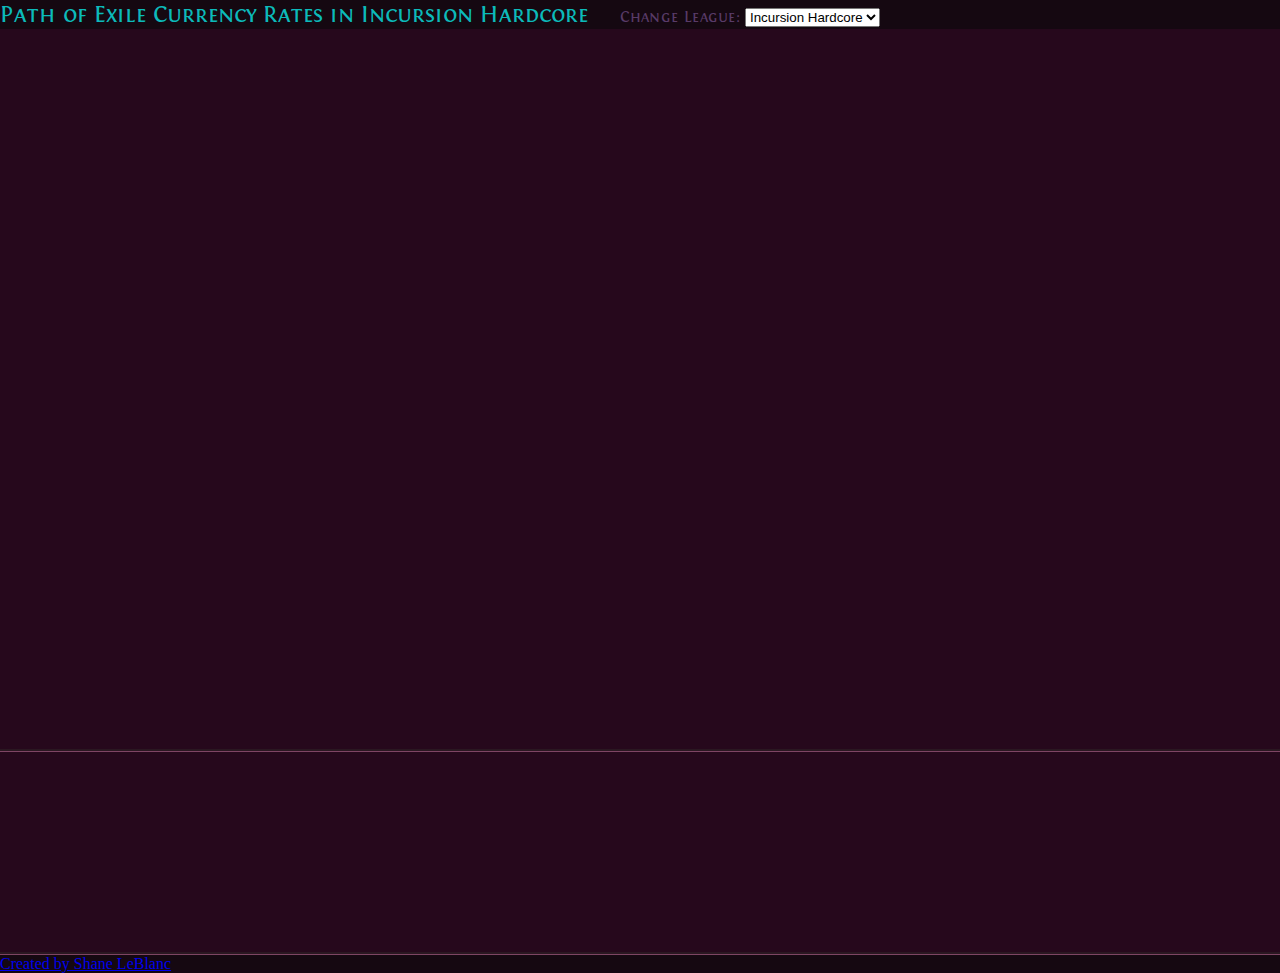
<file: index.html>
<!DOCTYPE html>
<!--[if lte IE 6]><html class="preIE7 preIE8 preIE9"><![endif]-->
<!--[if IE 7]><html class="preIE8 preIE9"><![endif]-->
<!--[if IE 8]><html class="preIE9"><![endif]-->
<!--[if gte IE 9]><!--><html><!--<![endif]-->
  <head>
    <meta charset="UTF-8">
    <title>PoE Incursion Hardcore Currency Rates</title>
  <link rel="stylesheet" href="css/site.css" type="text/css">
  <script type="text/javascript" src="js/main.js">

  </script>

  </head>
  <body>
    <div class="container">
    <div class="nav" id="navbar">
      <div id="title">
      <a id="league-title">Path of Exile Currency Rates in Incursion Hardcore</a>

      <span style="font-size:16px; color:var(--color-bar);">

    &nbsp;&nbsp;&nbsp;&nbsp;&nbsp;
    Change League: <select id="league" onchange="switchLeague()">
      <option value="tmphardcore" selected="selected">Incursion Hardcore</option>
      <option value="Incursion">Incursion</option>
      <option value="Standard">Standard</option>
      <option value="Hardcore">Hardcore</option>
    </select>
    </span>
  </div>
</div>
    <div class="BarGraph" id="chart">
    </div>
    <div class="BarGraph" id="underneath">
    </div>
  </div>
        <span> <a href="https://shaneleblanc.net">Created by Shane LeBlanc</a></span>
      <script>
        clearChart();
        updateRates();
      </script>
  </body>
</html>
</file>
<file: css/site.css>
:root {
  --color-bg: rgba(21, 8, 17, 1);
  --color-barbg: rgba(38, 8, 28, 1);
  --color-light: rgba(12, 186, 186, 1);
  --color-medium: rgba(1, 186, 239, 1);
  --color-dark: rgba(56, 0, 54, 1);
  --color-bar: #593b68;
  --color-bar2: #79518e;
  --color-red1: #7E4564;
  --color-red2: #501635;
  --color-red3: #632A49;
  --color-whitered: #BB90A8;
  --page-spacing: 0px;
}
@font-face {
    font-family: 'Fontin SmallCaps';
    src: url('fonts/Fontin-SmallCaps.woff2') format('woff2'),
        url('fonts/Fontin-SmallCaps.woff') format('woff');
    font-weight: normal;
    font-style: normal;
}

html, body {
  margin: 0;
  background-color: var(--color-bg);
}

button {
  display: inline-block;
  padding: 5px 10px;
  text-align: center;
  text-decoration: none;
  white-space: nowrap;
  background-color: var(--color-red2);
  color: var(--color-whitered);
  border-radius: 1px;
  border: 1px solid #ffffff;
  cursor: pointer;
  box-sizing: border-box;
}

.button[disabled], button[disabled], input[type="submit"][disabled], input[type="reset"][disabled], input[type="button"][disabled] {
    cursor: default;
    opacity: .5;
  }
.button:focus, .button:hover, button:focus, button:hover, input[type="submit"]:focus, input[type="submit"]:hover, input[type="reset"]:focus, input[type="reset"]:hover, input[type="button"]:focus, input[type="button"]:hover {
    background-color: #c9c9c9;
    background-color: #2aa198;
  color: #002b36;
    outline: 0;
  }



.BarGraph {
  grid-row: 2;
  display: grid;
  background-color: var(--color-barbg);
  margin-left: var(--page-spacing);
  grid-template-columns: repeat(40, 1fr);
  grid-template-rows: 1;
  grid-gap: 5px;
  height: 80vh;
  width: auto;
  align-items: flex-end;
  position: relative;
  word-wrap: break-word;
  border-bottom-style: groove;
  border-bottom-color: var(--color-red1);

}

.BarGraph-bar {
  font-family: "Fontin SmallCaps";
  font-weight: normal;
  font-style: normal;
  font-size: 18px;
  margin: 0;
  padding: 0;
  width: 75px;
  border-radius: 5px 5px 0 0;
  transition: transform 0.5s, filter 0.5s;
  color: var(--color-medium);
  z-index: 1;
}
.BarGraph-bar-small {
  font-family: "Fontin SmallCaps";
  font-weight: normal;
  font-style: normal;
  font-size: 12px;
  margin: 0;
  padding: 0;
  width: 75px;
  border-radius: 5px 5px 0 0;
  transition: transform 0.5s, filter 0.5s;
  color: var(--color-medium);
  z-index: 1;
}
.info {
  display: grid;
  align-items: center;
  grid-template-columns: 1;
  grid-template-rows: auto;
}
.infoline {
  display: flex;

  align-items: center;
  vertical-align: middle;
}
.nav {
  color: var(--color-light);
}
.container {
  display: grid;
  grid-template-rows: 3;
  grid-template-columns: 1;
align-content: space-between;
  align-self: center;
}
.img {
  vertical-align: middle;
}
.hidden {
  display: hidden;
  visibility: hidden;
}
[class^="BarGraph-bar"]:nth-child(even){
  background-color: var(--color-bar);
}
[class^="BarGraph-bar"]:nth-child(odd){
  background-color: var(--color-bar2);
}
[id$="-info"] {
  align-content: center;
  text-align: center;
}
.BarGraph-bar:hover {
  filter: brightness(1.25);
  position: relative;
  left: 0;
  width: 200px;
  z-index: 10;
  transition: width 0s;
  transform: translate3d(0px, 0px, 0px);
}
.BarGraph-bar-small:hover {
  filter: brightness(1.25);
  position: relative;
  left: 0;
  width: 200px;
  height: +100px;
  z-index: 10;
  transition: width 0s;
  transform: translate3d(0px, 0px, 0px);
}
#navbar {
  display: grid;
  grid-template-columns: 2;
  grid-template-rows: 1;
}
#title {
  font-size: 24px;
  font-family: "Fontin SmallCaps";
  display: block;
  grid-column: 1;
  grid-row: 1;
}

#underneath {
  height: 200px;
  grid-row: 3;
  z-index: 0;
}
</file>
